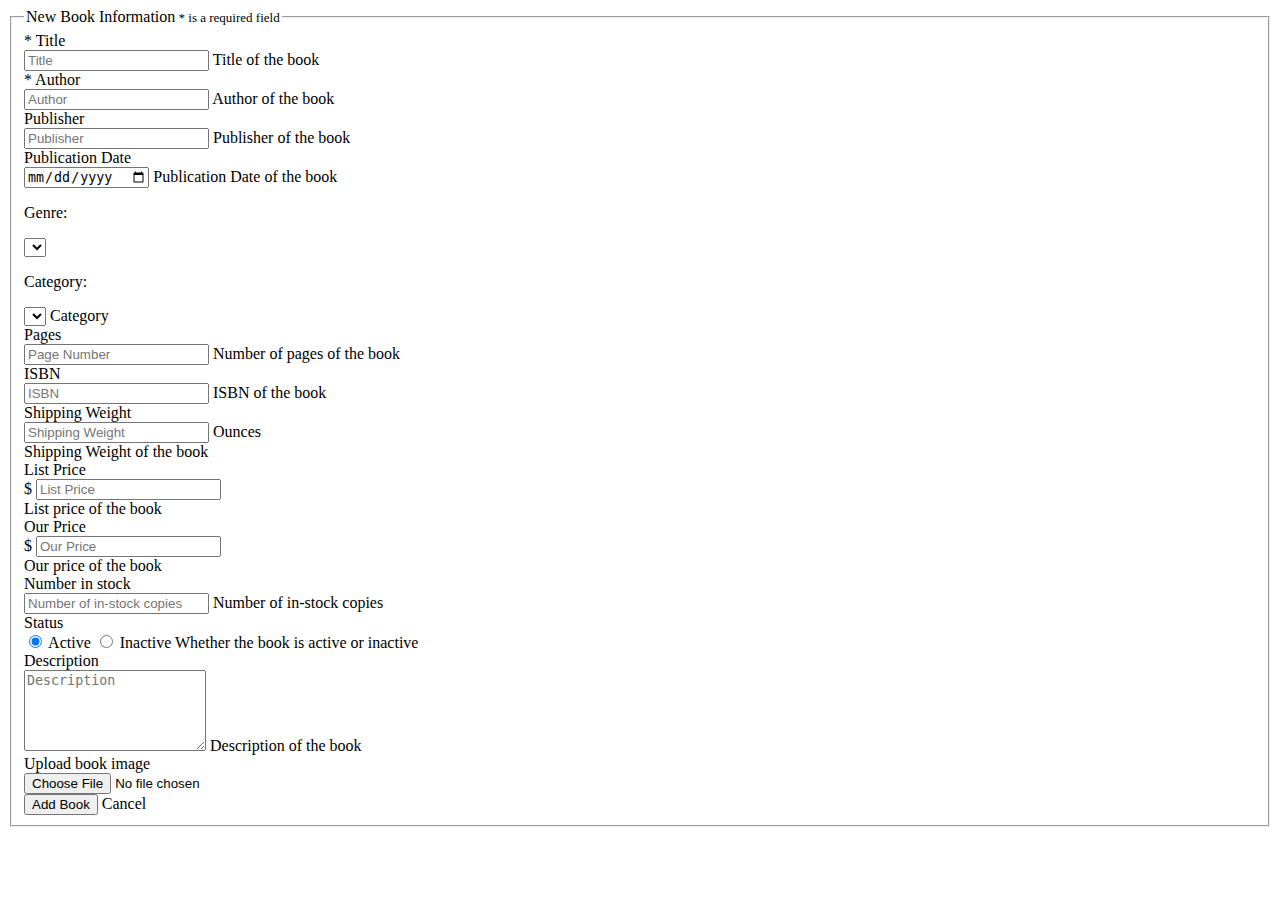
<file: src/main/resources/templates/addBook.html>
<!DOCTYPE html>
<html lang="en" xmlns:th="http://www.w3.org/1000/xhtml" xmlns:xsi="http://www.w3.org/2001/XMLSchema-instance"
      xsi:schemaLocation="http://www.w3.org/1000/xhtml ">
<head>
    <meta charset="utf-8"/>
    <meta http-equiv="X-UA-Compatible" content="IE=edge"/>


    <!-- Bootstrap core CSS -->
    <link th:href="@{/css/bootstrap.min.css}" rel="stylesheet"/>

    <!-- Custom styles for this template -->
    <link th:href="@{/css/style.css}" rel="stylesheet"/>
    <title>Add book</title>


<body>

<div class="container">
    <div class="row">
        <form class="form-horizontal" th:action="@{/book/add}" method="post"
              enctype="multipart/form-data">
            <fieldset>
                <legend class="center-block">
                    New Book Information<span style="font-size: small"> * is a
							required field</span>
                </legend>


                <!-- title -->
                <div class="form-group">
                    <label class="col-md-2 control-label" for="title">* Title</label>

                    <div class="col-md-8">
                        <input type="text" name="title" class="form-control" id="title"
                               th:value="${book.title}" required="required" placeholder="Title"/>
                        <span class="help-block">Title of the book</span>
                    </div>
                </div>

                <!-- author -->
                <div class="form-group">
                    <label class="col-md-2 control-label" for="author">*
                        Author</label>
                    <div class="col-md-8">
                        <input type="text" name="author" class="form-control" id="author"
                               th:value="${book.author}" required="required"
                               placeholder="Author"/> <span class="help-block">Author
								of the book</span>
                    </div>
                </div>

                <!-- publisher -->
                <div class="form-group">
                    <label class="col-md-2 control-label" for="publisher">Publisher</label>
                    <div class="col-md-8">
                        <input type="text" name="publisher" class="form-control"
                               id="publisher" th:value="${book.publisher}"
                               placeholder="Publisher"/> <span class="help-block">Publisher
								of the book</span>
                    </div>
                </div>

                <!-- publication date -->
                <div class="form-group">
                    <label class="col-md-2 control-label" for="publicationdate">Publication
                        Date</label>
                    <div class="col-md-8">
                        <input type="date" class="form-control" id="publicationdate"
                               name="publicationdate" th:value="${book.publicationdate}"
                               placeholder="Publication Date"/> <span class="help-block">Publication
								Date of the book</span>
                    </div>
                </div>

                <div class="container mb-3 mt-1">
                    <p class="sorting_header mb-1">Genre:</p>
                    <select th:field="*{book.genre}">
                        <option
                                th:each="gl : ${genreList}"
                                th:value="${gl}"
                                th:text="${gl}">
                        </option>
                    </select>

                </div>

                <!-- category -->
                <div class="form-group">
                    <p class="sorting_header mb-1">Category:</p>
                        <select th:field="*{book.category}">
                            <option
                                    th:each="cl : ${categoryList}"
                                    th:value="${cl}"
                                    th:text="${cl}">
                            </option>
                        </select>
                        Category</label>
                    <div class="col-md-8">

                    </div>
                </div>

                <!-- pages -->
                <div class="form-group">
                    <label class="col-md-2 control-label" for="pageNumber">Pages</label>

                    <div class="col-md-8">
                        <input type="number" name="numberOfPages" class="form-control"
                               id="pageNumber" th:value="${book.numberOfPages}"
                               placeholder="Page Number"/> <span class="help-block">Number
								of pages of the book</span>
                    </div>
                </div>

                <!-- isbn -->
                <div class="form-group">
                    <label class="col-md-2 control-label" for="isbn">ISBN</label>

                    <div class="col-md-8">
                        <input type="text" name="isbn" class="form-control" id="isbn"
                               th:value="${book.isbn}" placeholder="ISBN"/> <span
                            class="help-block">ISBN of the book</span>
                    </div>
                </div>

                <!-- shipping weight -->
                <div class="form-group">
                    <label class="col-md-2 control-label" for="shippingWeight">Shipping
                        Weight</label>
                    <div class="col-md-8">
                        <div class="input-group">
                            <input th:value="${book.shippingWeight}" type="number"
                                   name="shippingWeight" class="form-control" id="shippingWeight"
                                   placeholder="Shipping Weight"/> <span
                                class="input-group-addon">Ounces</span>
                        </div>
                        <span class="help-block">Shipping Weight of the book</span>
                    </div>
                </div>

                <!-- list price -->
                <div class="form-group">
                    <label class="col-md-2 control-label" for="listPrice">List
                        Price</label>
                    <div class="col-md-8">
                        <div class="input-group">
                            <span class="input-group-addon">$</span> <input
                                th:value="${book.listPrice}" type="number" name="listPrice" pattern="[0-9]+([\.,][0-9]+)?" step="0.01"
                                class="form-control" id="listPrice" placeholder="List Price"/>
                        </div>
                        <span class="help-block">List price of the book</span>
                    </div>
                </div>

                <!-- our price -->
                <div class="form-group">
                    <label class="col-md-2 control-label" for="ourPrice">Our
                        Price</label>
                    <div class="col-md-8">
                        <div class="input-group">
                            <span class="input-group-addon">$</span> <input
                                th:value="${book.ourPrice}" type="number" name="ourPrice" pattern="[0-9]+([\.,][0-9]+)?" step="0.01"
                                class="form-control" id="ourPrice" placeholder="Our Price"/>
                        </div>
                        <span class="help-block">Our price of the book</span>
                    </div>
                </div>

                <!-- in stock number -->
                <div class="form-group">
                    <label class="col-md-2 control-label" for="inStockNumber">Number
                        in stock</label>
                    <div class="col-md-8">
                        <input th:value="${book.inStockNumber}" type="number"
                               name="inStockNumber" class="form-control" id="inStockNumber"
                               placeholder="Number of in-stock copies"/> <span
                            class="help-block">Number of in-stock copies</span>
                    </div>
                </div>

                <!-- status of book -->
                <div class="form-group">
                    <label class="col-md-2 control-label" th:for="status">Status</label>
                    <div class="col-md-8">
                        <label><input value="true" type="radio" name="active"
                                      checked="checked"/> Active </label> <label><input
                            value="false" type="radio" name="active"/>
                        Inactive </label> <span class="help-block">Whether the book is
								active or inactive</span>
                    </div>
                </div>

                <!-- description -->
                <div class="form-group">
                    <label class="col-md-2 control-label" for="description">Description</label>
                    <div class="col-md-8">
							<textarea name="description" rows="5" class="form-control"
                                      id="description" th:value="${book.description}"
                                      placeholder="Description"></textarea>
                        <span class="help-block">Description of the book</span>
                    </div>
                </div>

                <!-- upload image -->
                <div class="form-group">
                    <div class="col-md-2">
                        <label for="bookImage">Upload book image</label>
                    </div>
                    <div class="col-md-8">
                        <input id="bookImage" type="file" name="bookImage"
                               th:value="${book.bookImage}"/>
                    </div>
                </div>

                <div class="form-group">
                    <div class="col-md-2"></div>
                    <div class="col-md-8">
                        <button type="submit" class="btn btn-success">Add Book</button>
                        <a class="btn btn-danger" th:href="@{/}">Cancel</a>
                    </div>
                </div>
            </fieldset>
        </form>
    </div>
</div>

<script th:src="@{/js/jquery.min.js}"></script>
<script th:src="@{/js/bootstrap.min.js}"></script>

</body>
</html>
</file>
